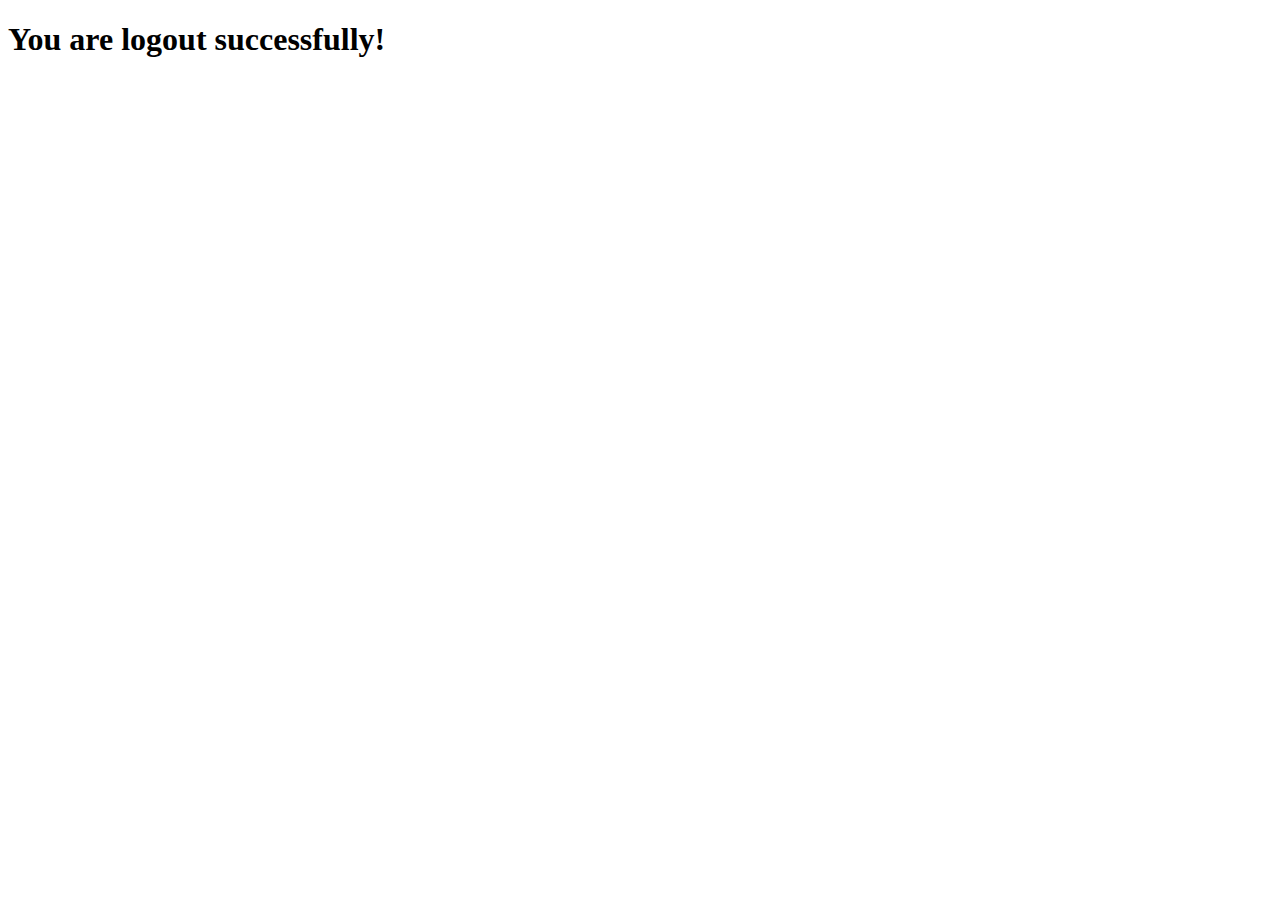
<file: templates/accounts/logout.html>
<!DOCTYPE html>
<html lang="en">

<head>
    <meta charset="UTF-8">
    <meta http-equiv="X-UA-Compatible" content="IE=edge">
    <meta name="viewport" content="width=device-width, initial-scale=1.0">
    <title>Document</title>
</head>

<body>
    <h1>You are logout successfully!</h1>
</body>

</html>
</file>
